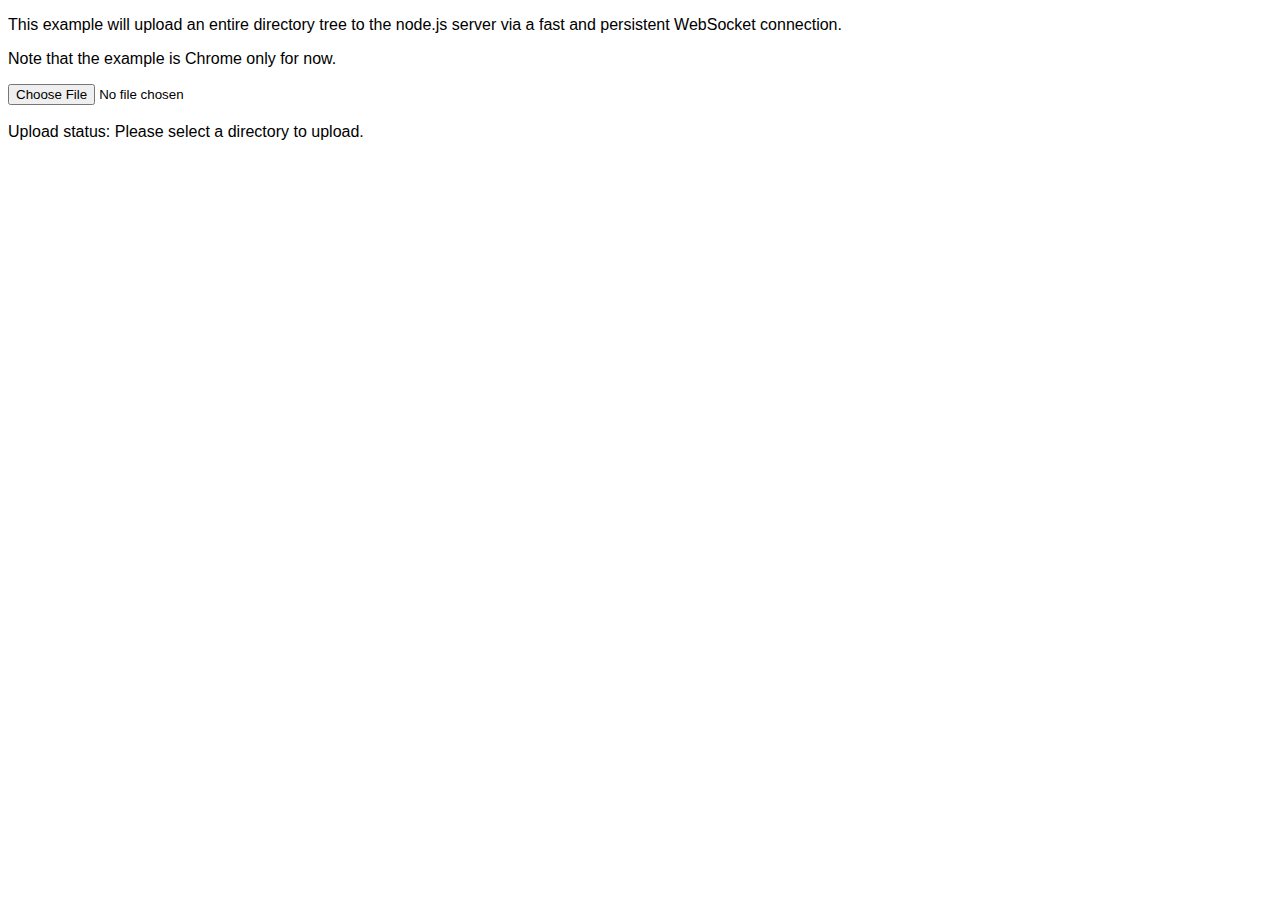
<file: project_code/node_modules/socket.io/node_modules/socket.io-client/node_modules/ws/examples/fileapi/public/index.html>
<!DOCTYPE html>
<html>
  <head>
    <style>
      body {
        font-family: Tahoma, Geneva, sans-serif;
      }
      div {
        display: inline;
      }
    </style>
    <script src='uploader.js'></script>
    <script src='app.js'></script>
  </head>
  <body>
    <p>This example will upload an entire directory tree to the node.js server via a fast and persistent WebSocket connection.</p>
    <p>Note that the example is Chrome only for now.</p>
    <input type="file" webkitdirectory /><br/><br/>
    Upload status:
    <div id='progress'>Please select a directory to upload.</div>
  </body>
</html>
</file>
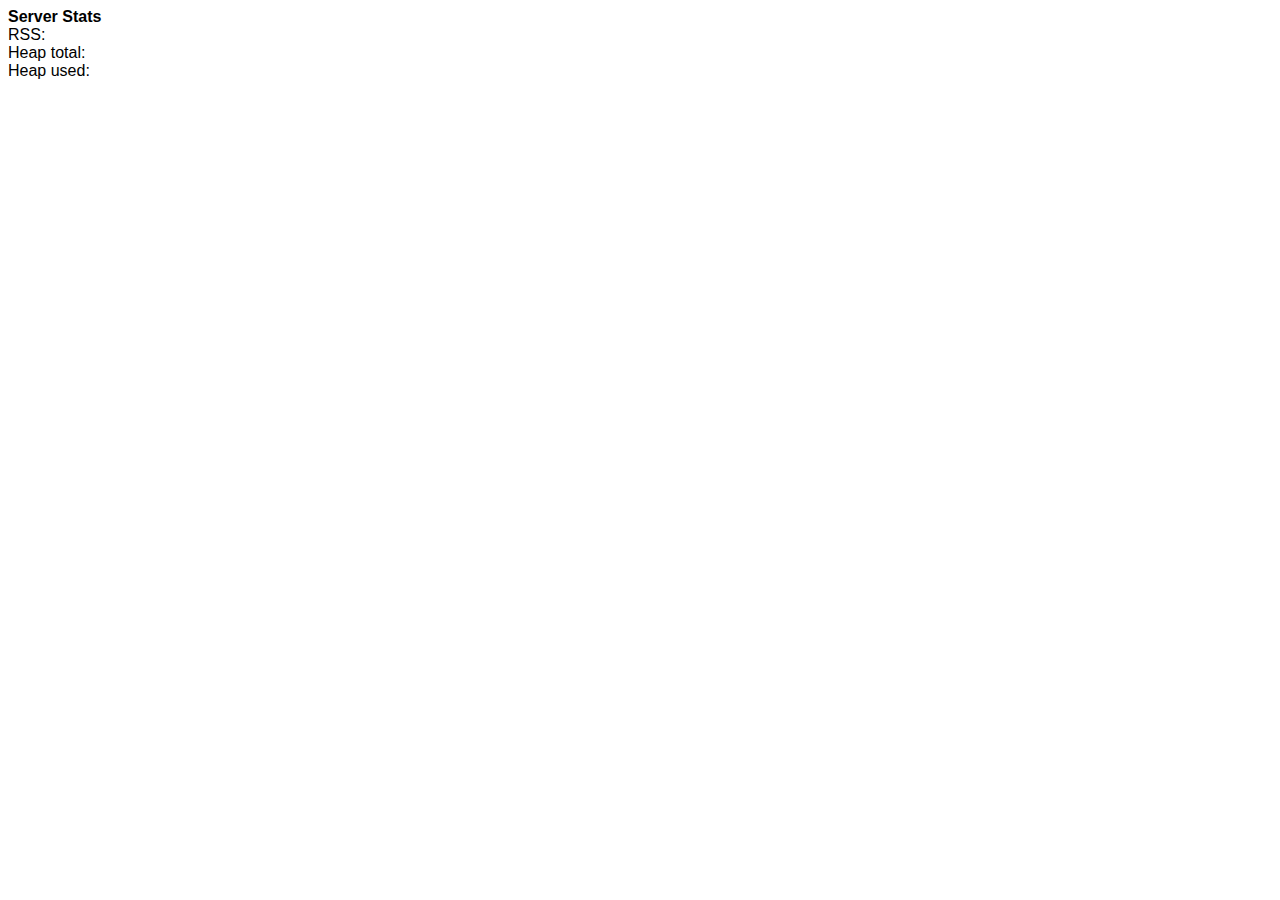
<file: project_code/node_modules/socket.io/node_modules/socket.io-client/node_modules/ws/examples/serverstats-express_3/public/index.html>
<!DOCTYPE html>
<html>
  <head>
    <style>
      body {
        font-family: Tahoma, Geneva, sans-serif;
      }

      div {
        display: inline;
      }
    </style>
    <script>
      function updateStats(memuse) {
        document.getElementById('rss').innerHTML = memuse.rss;
        document.getElementById('heapTotal').innerHTML = memuse.heapTotal;
        document.getElementById('heapUsed').innerHTML = memuse.heapUsed;
      }

      var host = window.document.location.host.replace(/:.*/, '');
      var ws = new WebSocket('ws://' + host + ':8080');
      ws.onmessage = function (event) {
        updateStats(JSON.parse(event.data));
      };
    </script>
  </head>
  <body>
    <strong>Server Stats</strong><br>
    RSS: <div id='rss'></div><br>
    Heap total: <div id='heapTotal'></div><br>
    Heap used: <div id='heapUsed'></div><br>
  </body>
</html>
</file>
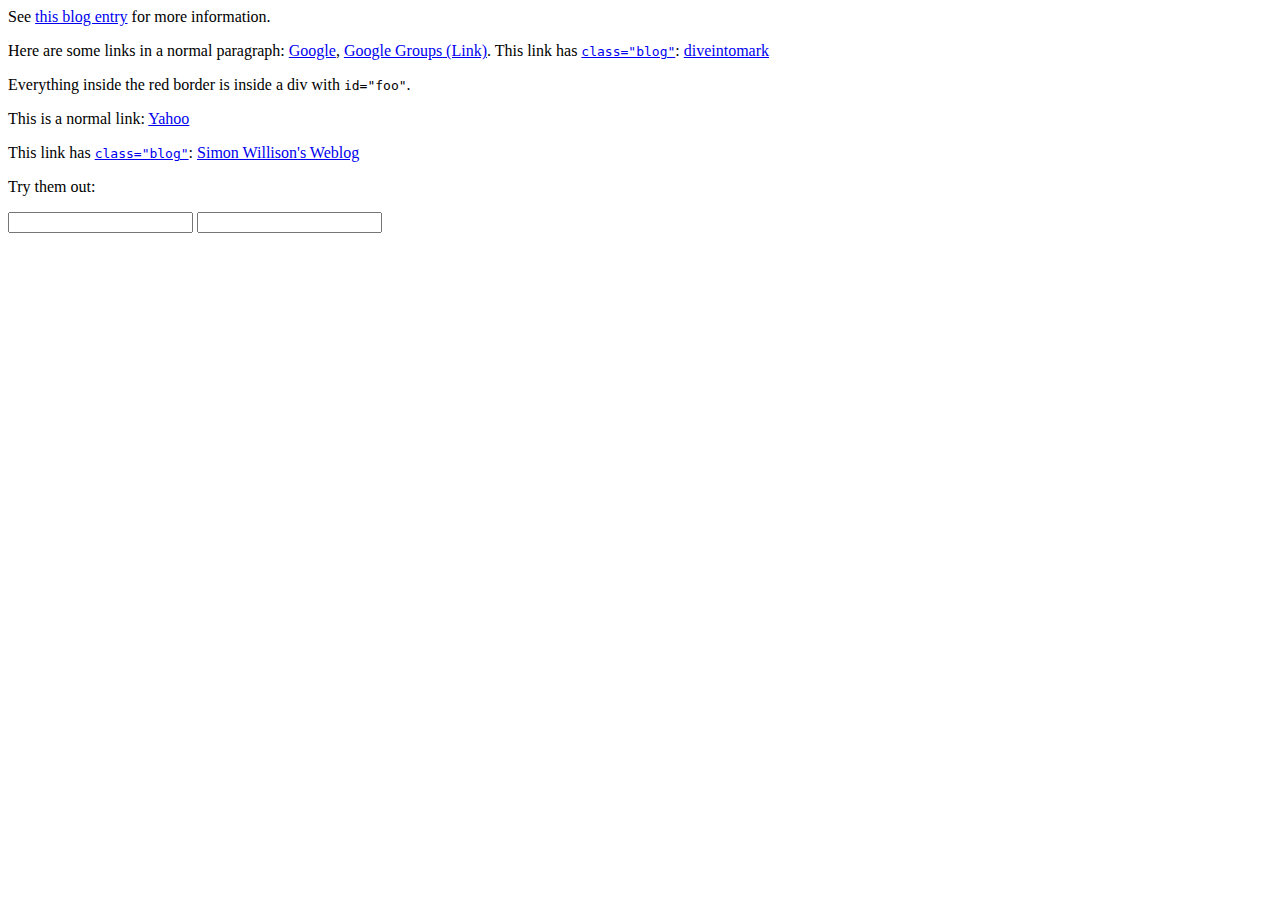
<file: project_code/node_modules/jquery/test/fixtures/core.html>
<html>
	<head>
		<title>jQuery Test Suite</title>
	</head>	
	<body>
		<div id="main">
			<p id="firstp">See <a id="simon1" href="http://simon.incutio.com/archive/2003/03/25/#getElementsBySelector" rel="bookmark">this blog entry</a> for more information.</p>
			<p id="ap">
			Here are some links in a normal paragraph: <a id="google" href="http://www.google.com/" title="Google!">Google</a>,
			<a id="groups" href="http://groups.google.com/" class="GROUPS">Google Groups (Link)</a>.
			This link has <code><a href="http://smin" id="anchor1">class="blog"</a></code>:
			<a href="http://diveintomark.org/" class="blog" hreflang="en" id="mark">diveintomark</a>

			</p>
			<div id="foo">
				<p id="sndp">Everything inside the red border is inside a div with <code>id="foo"</code>.</p>
				<p lang="en" id="en">This is a normal link: <a id="yahoo" href="http://www.yahoo.com/" class="blogTest">Yahoo</a></p>
				<p id="sap">This link has <code><a href="#2" id="anchor2">class="blog"</a></code>: <a href="http://simon.incutio.com/" class="blog link" id="simon">Simon Willison's Weblog</a></p>

			</div>
			<p id="first">Try them out:</p>
			<form id="form" action="formaction">
				<input id="input1" name="PWD" type="password" value="" />
				<input id="input2" name="T1" type="text" />
			</form>
      <item jid="2345" subscription="both" name="test val" gr:t="B" gr:w="41" gr:mc="161" gr:emc="2"/>

		</div>

	</body>
</html>
</file>
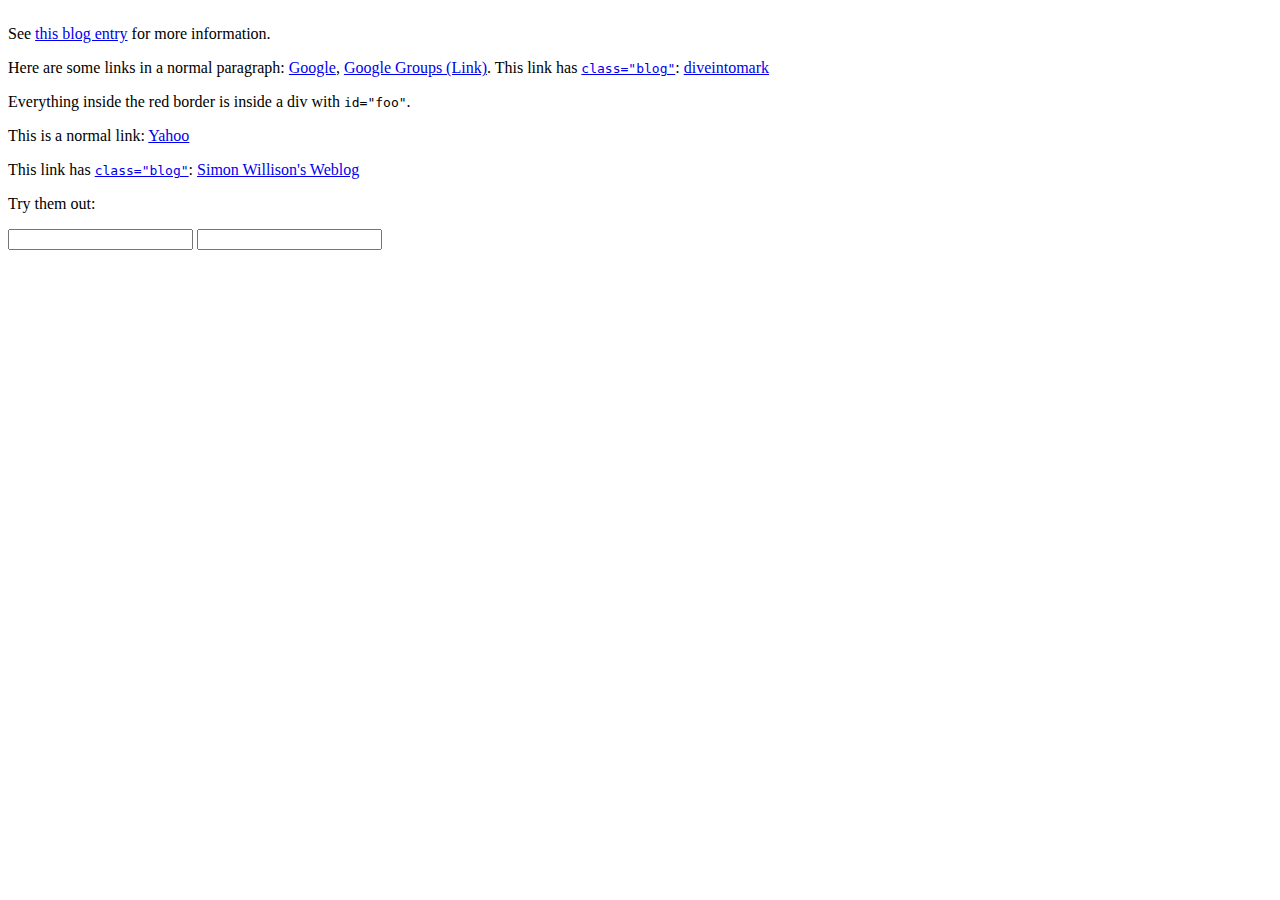
<file: project_code/node_modules/jquery/test/fixtures/css.html>
<!DOCTYPE HTML>
<html>
	<head>
		<title>jQuery Test Suite</title>
    <style type="text/css" media="screen">
      #nothiddendiv { font-size: 16px; }
      #nothiddendivchild.em { font-size: 2em; }
      #nothiddendivchild.prct { font-size: 150%; }
    </style>

	</head>	
	<body id="body">
	<!-- Test HTML -->
	<div id="nothiddendiv" style="height:1px;background:white;" class="nothiddendiv">
		<div id="nothiddendivchild"></div>
	</div>

		<div id="main">
			<p id="firstp">See <a id="simon1" href="http://simon.incutio.com/archive/2003/03/25/#getElementsBySelector" rel="bookmark">this blog entry</a> for more information.</p>
			<p id="ap">
			Here are some links in a normal paragraph: <a id="google" href="http://www.google.com/" title="Google!">Google</a>,
			<a id="groups" href="http://groups.google.com/" class="GROUPS">Google Groups (Link)</a>.
			This link has <code><a href="http://smin" id="anchor1">class="blog"</a></code>:
			<a href="http://diveintomark.org/" class="blog" hreflang="en" id="mark">diveintomark</a>

			</p>
			<div id="foo">
				<p id="sndp">Everything inside the red border is inside a div with <code>id="foo"</code>.</p>
				<p lang="en" id="en">This is a normal link: <a id="yahoo" href="http://www.yahoo.com/" class="blogTest">Yahoo</a></p>
				<p id="sap">This link has <code><a href="#2" id="anchor2">class="blog"</a></code>: <a href="http://simon.incutio.com/" class="blog link" id="simon">Simon Willison's Weblog</a></p>

			</div>
			<p id="first">Try them out:</p>
			<form id="form" action="formaction">
				<input name="PWD" type="password" value="" />
				<input name="T1" type="text" />
			</form>

		</div>

	</body>
</html>
</file>
